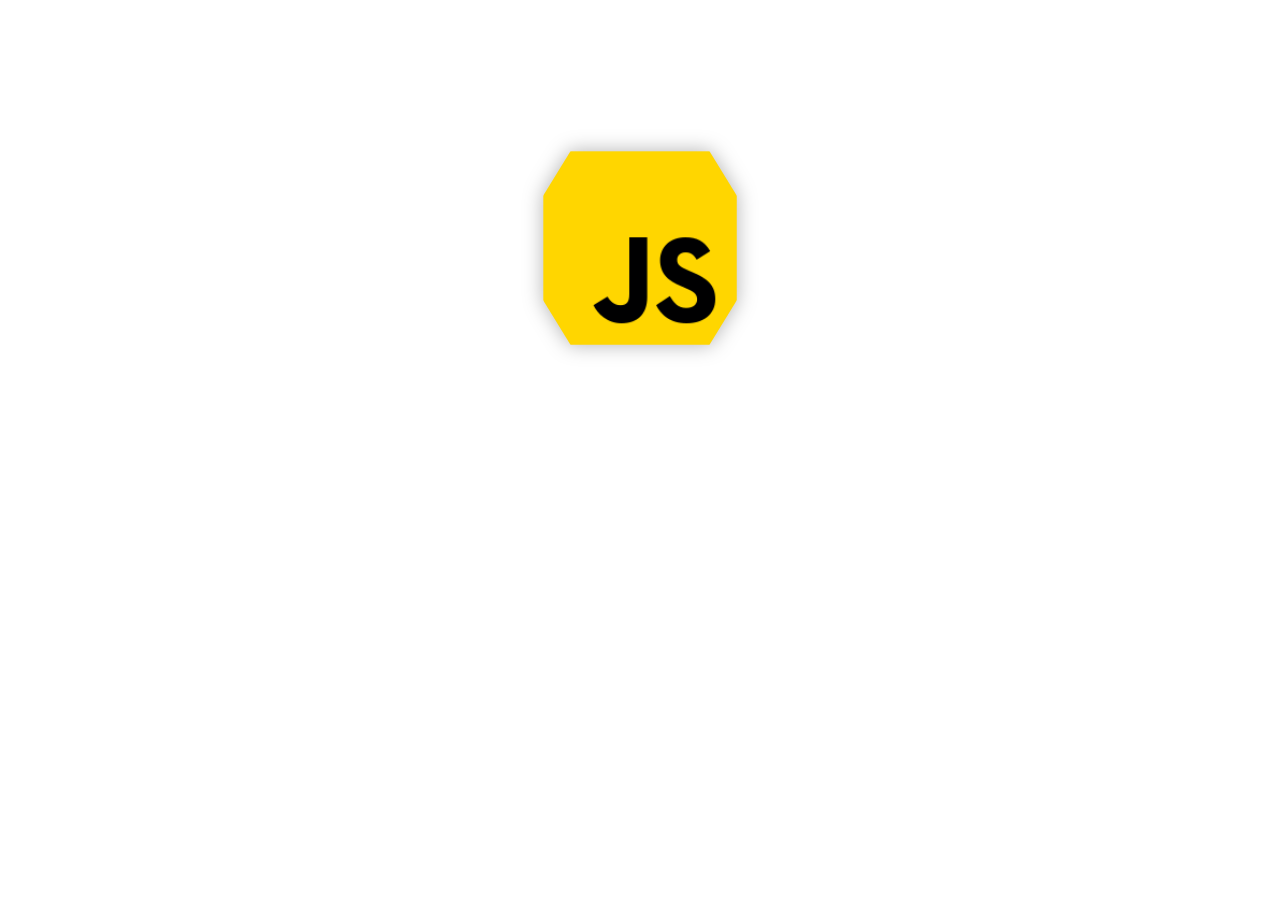
<file: Hexagons/front-end.html>
<!DOCTYPE html>
<html lang="en">
<head>
    <meta charset="UTF-8">
    <meta http-equiv="X-UA-Compatible" content="IE=edge">
    <meta name="viewport" content="width=device-width, initial-scale=1.0">
    <title>Front End</title>
    <link rel="stylesheet" href="front-end.css">
</head>
<body>
    <base target="_blank"/>
<ul>
  <li><a href="https://unsplash.com/photos/iuvLYv85r40"><img src="/Hexagons/assets/javascript-240.png"/></a></li>
  <!-- <li><a href="https://unsplash.com/photos/voeDggfOgxc"><img src="https://images.unsplash.com/photo-1487744137800-5282ebdb0ba3?ixlib=rb-0.3.5&amp;ixid=eyJhcHBfaWQiOjEyMDd9&amp;s=65472c9ecf25616e0d5037e98795db37&amp;auto=format&amp;fit=crop&amp;w=500&amp;q=60"/></a></li> -->
  <!-- <li><a href="https://unsplash.com/photos/_M6gy9oHgII"><img src="https://images.unsplash.com/photo-1488161628813-04466f872be2?ixlib=rb-0.3.5&amp;ixid=eyJhcHBfaWQiOjEyMDd9&amp;s=8f9d47f8ca4f63a5c7035c2986cfd95e&amp;auto=format&amp;fit=crop&amp;w=500&amp;q=60"/></a></li>
  <li><a href="https://unsplash.com/photos/R1Ku62Z7zqE"><img src="https://images.unsplash.com/photo-1448376561459-dbe8868fa34c?ixlib=rb-0.3.5&amp;s=c20042d58b121e90f8b8de83253de4cb&amp;auto=format&amp;fit=crop&amp;w=500&amp;q=60"/></a></li> -->
  <!-- <li><a href="https://unsplash.com/photos/JN3XEQdLEss"><img src="https://images.unsplash.com/photo-1490905461158-067f4895ea9d?ixlib=rb-0.3.5&amp;ixid=eyJhcHBfaWQiOjEyMDd9&amp;s=ec12d476aa884c9ff23d2169cc359a09&amp;auto=format&amp;fit=crop&amp;w=500&amp;q=60"/></a></li>
  <li><a href="https://unsplash.com/photos/j4nBSqFf08U"><img src="https://images.unsplash.com/photo-1468818461933-b1d79f62434e?ixlib=rb-0.3.5&amp;ixid=eyJhcHBfaWQiOjEyMDd9&amp;s=8d34ef5dba728dc836a9f60a2034c912&amp;auto=format&amp;fit=crop&amp;w=500&amp;q=60"/></a></li> -->
</ul>
</body>
</html>
</file>
<file: Hexagons/front-end.css>
body {
    display:flex;
    justify-content:center;
    align-items:center;
    min-height:100vh;
    overflow:hidden;
  }
  
  ul {
    list-style: none;
    width:70vmin;
    height:70vmin;
    position:relative;
  }
  
  li { 
    /*
      |a|d|a|
      -------  -           
      |/   \|  | 0.5h
      |\   /|  ^          
      ------- 
      |  w  |
    
      a = 0.5h/tan60 = 0.28867513459h
      d = 0.5h/sin60 = 0.57735026919h
      w = a + d + a  = 1.15470053838h
    
      [zoom out]
    
          |a|_d_|         _____    _
          /|     \       /     \   |
    ang=60_|      \__d__/       \  | h     
         \        /     \       /  |
          \_____|/|      \_____/  _|
                a     
         |--------|
             w
    */
    --h: calc(100% / 3);
    --w: calc(1.15470053838 * var(--h));
    --a: calc(0.28867513459 * var(--h));
    --d: calc(0.57735026919 * var(--h));
    height:var(--h);
    width:var(--w);
    position:absolute;
  }
  
  img {
    display:block;
    width:100%;
    height:100%;
    object-fit:cover;
    /* 
    
     [clip-path coordinates]
    
      --A-F--
     B|/   \|E    coord.
      |\   /|       A(a/w, 0)
      --C-D--       B(0, 50%)
                    C(a/w, 100%)
                    D(100% - a/w, 100%)
                    E(100%, 50%)
                    F(100% - a/w, 0)
                  where a/w = 0.24999999999
    */
    --aw:24.99999999999%;
    clip-path:polygon(
      var(--aw) 0,
      0 50%,
      var(--aw) 100%,
      calc(100% - var(--aw)) 100%,
      100% 50%,
      calc(100% - var(--aw)) 0
    );
  }
  
  li:nth-of-type(1) {
    left:calc(50% - var(--a) - var(--d) * 0.5);
    top:0;
  }
  li:nth-of-type(2) {
    left:calc(50% - var(--a) * 2 - var(--d) * 1.5);
    top:calc(var(--h) * 0.5);
  }
  li:nth-of-type(3) {
    left:calc(50% - var(--a) * 2 - var(--d) * 1.5);
    top:calc(var(--h) * 1.5);
  }
  li:nth-of-type(4) {
    left:calc(50% - var(--a) - var(--d) * 0.5);
    top:calc(var(--h) * 2);
  }
  li:nth-of-type(5) {
    left:calc(50% + var(--d) * 0.5);
    top:calc(var(--h) * 0.5);
  }
  li:nth-of-type(6) {
    left:calc(50% + var(--d) * 0.5);
    top:calc(var(--h) * 1.5);
  }
  
  
  
  /* 
  style 
  */
  
  ul {
    filter:drop-shadow(0 0 10px hsla(0,0%,0%,0.3));
  }
  
  li:hover {
    filter:drop-shadow(0 0 10px powderblue);
    z-index:10;
  }
  
  /*
  anim
  */
  
  ul {
    animation:r 4s forwards;
  } @keyframes r {
    from {transform:rotate(180deg)}
    to {transform:rotate(0)}
  }
  
  li {
    animation:ir 4s forwards;
  } @keyframes ir {
    from {transform:rotate(-360deg)}
    to {transform:rotate(0)}
  }
</file>
